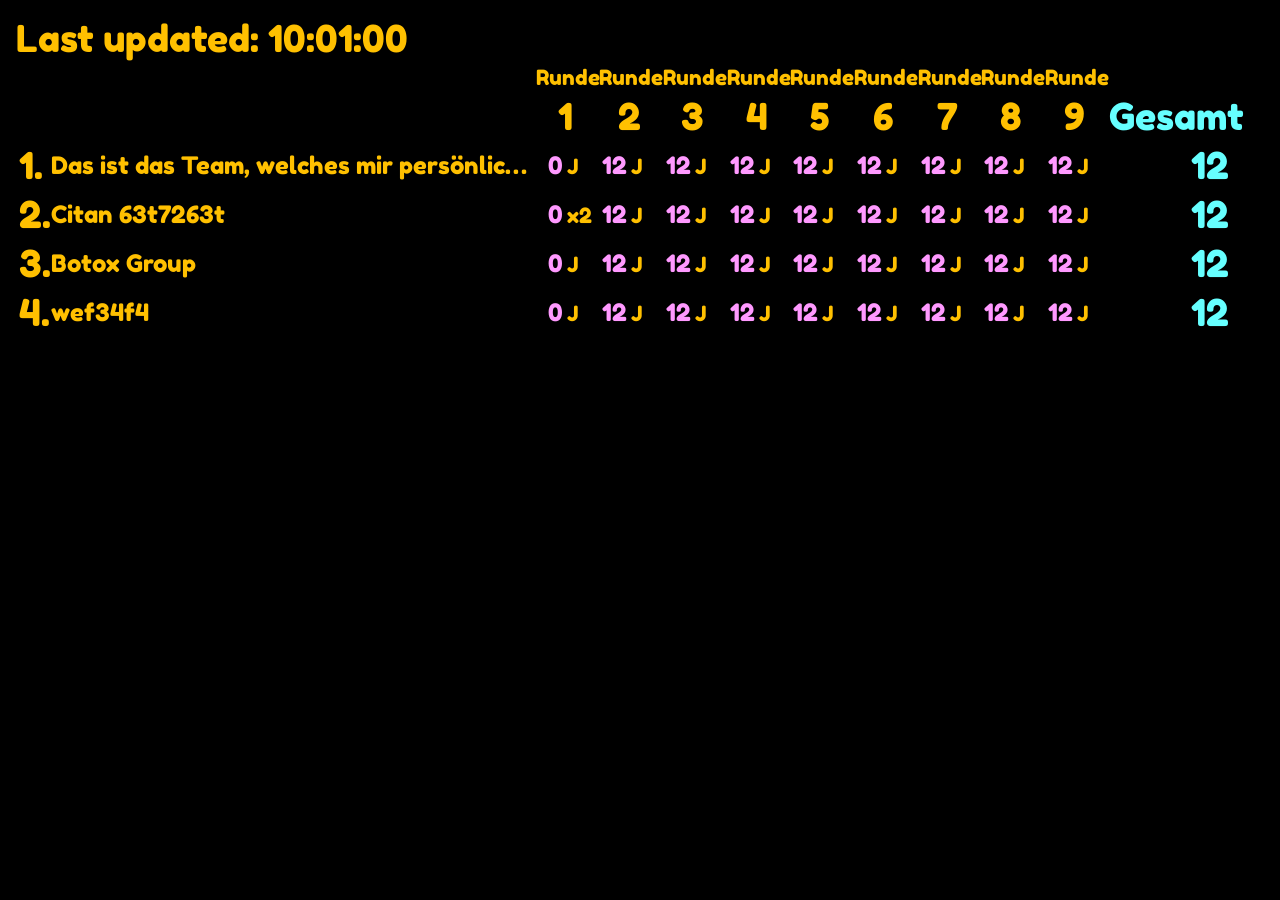
<file: scoreboard_test/scoreboard_test.html>
<!DOCTYPE html>
<!-- saved from url=(0031)http://localhost/scoreboard.php -->
<html lang="en">
  <head>
    <meta http-equiv="Content-Type" content="text/html; charset=UTF-8" />
    <meta name="viewport" content="width=device-width,initial-scale=1" />
    <meta http-equiv="refresh" content="1" />
    <title>Scoreboard</title>
    <link rel="stylesheet" href="./frontend_test.css" />
  </head>
  <body>
    <div id="last-updated">Last updated: 10:01:00</div>

    <table width="100%" style="table-layout: fixed;">
      <thead id="score-thead">
        <tr>
          <th></th>
          <th style="width: 40%;"></th>
          <th colspan="2" class="cat_header_title" style="text-align: center; max-width: 50px;">Runde</th>
          <th colspan="2" class="cat_header_title" style="text-align: center; max-width: 50px;">Runde</th>
          <th colspan="2" class="cat_header_title" style="text-align: center; max-width: 50px;">Runde</th>
          <th colspan="2" class="cat_header_title" style="text-align: center; max-width: 50px;">Runde</th>
          <th colspan="2" class="cat_header_title" style="text-align: center; max-width: 50px;">Runde</th>
          <th colspan="2" class="cat_header_title" style="text-align: center; max-width: 50px;">Runde</th>
          <th colspan="2" class="cat_header_title" style="text-align: center; max-width: 50px;">Runde</th>
          <th colspan="2" class="cat_header_title" style="text-align: center; max-width: 50px;">Runde</th>
          <th colspan="2" class="cat_header_title" style="text-align: center; max-width: 50px;">Runde</th>
          <th class="total_header" style="text-align: center; width: 10%;"></th>
        </tr>
        <tr>
          <th></th>
          <th></th>
          <th colspan="2" class="cat_header" style="text-align:center; max-width: 50px;">1</th>
          <th colspan="2" class="cat_header" style="text-align:center; max-width: 50px;">2</th>
          <th colspan="2" class="cat_header" style="text-align:center; max-width: 50px;">3</th>
          <th colspan="2" class="cat_header" style="text-align:center; max-width: 50px;">4</th>
          <th colspan="2" class="cat_header" style="text-align:center; max-width: 50px;">5</th>
          <th colspan="2" class="cat_header" style="text-align:center; max-width: 50px;">6</th>
          <th colspan="2" class="cat_header" style="text-align:center; max-width: 50px;">7</th>
          <th colspan="2" class="cat_header" style="text-align:center; max-width: 50px;">8</th>
          <th colspan="2" class="cat_header" style="text-align:center; max-width: 50px;">9</th>
          <th class="total_header" style="text-align:right;">Gesamt</th>
          <th></th>
        </tr>
      </thead>

      <tbody id="score-tbody">
        <tr>
          <td style="text-align: left;">1.</td>
          <td class="team_name" style="text-align: left;">Das ist das Team, welches mir persönlich am besten gefällt</td>
          <td class="score_cat" style="text-align: right;">0</td>
          <td class="joker_cat" style="text-align: left;">J</td>
          <td class="score_cat" style="text-align: right;">12</td>
          <td class="joker_cat" style="text-align: left;">J</td>
          <td class="score_cat" style="text-align: right;">12</td>
          <td class="joker_cat" style="text-align: left;">J</td>
          <td class="score_cat" style="text-align: right;">12</td>
          <td class="joker_cat" style="text-align: left;">J</td>
          <td class="score_cat" style="text-align: right;">12</td>
          <td class="joker_cat" style="text-align: left;">J</td>
          <td class="score_cat" style="text-align: right;">12</td>
          <td class="joker_cat" style="text-align: left;">J</td>
          <td class="score_cat" style="text-align: right;">12</td>
          <td class="joker_cat" style="text-align: left;">J</td>
          <td class="score_cat" style="text-align: right;">12</td>
          <td class="joker_cat" style="text-align: left;">J</td>
          <td class="score_cat" style="text-align: right;">12</td>
          <td class="joker_cat" style="text-align: left;">J</td>
          <td class="total_team" style="text-align: right;">12</td>
          <td></td>
        </tr>

        <tr>
          <td style="text-align: left;">2.</td>
          <td class="team_name" style="text-align: left;">Citan 63t7263t</td>
          <td class="score_cat" style="text-align: right;">0</td>
          <td class="joker_cat" style="text-align: left;">x2</td>
          <td class="score_cat" style="text-align: right;">12</td>
          <td class="joker_cat" style="text-align: left;">J</td>
          <td class="score_cat" style="text-align: right;">12</td>
          <td class="joker_cat" style="text-align: left;">J</td>
          <td class="score_cat" style="text-align: right;">12</td>
          <td class="joker_cat" style="text-align: left;">J</td>
          <td class="score_cat" style="text-align: right;">12</td>
          <td class="joker_cat" style="text-align: left;">J</td>
          <td class="score_cat" style="text-align: right;">12</td>
          <td class="joker_cat" style="text-align: left;">J</td>
          <td class="score_cat" style="text-align: right;">12</td>
          <td class="joker_cat" style="text-align: left;">J</td>
          <td class="score_cat" style="text-align: right;">12</td>
          <td class="joker_cat" style="text-align: left;">J</td>
          <td class="score_cat" style="text-align: right;">12</td>
          <td class="joker_cat" style="text-align: left;">J</td>
          <td class="total_team" style="text-align: right;">12</td>
          <td></td>
        </tr>

        <tr>
          <td style="text-align: left;">3.</td>
          <td class="team_name" style="text-align: left;">Botox Group</td>
          <td class="score_cat" style="text-align: right;">0</td>
          <td class="joker_cat" style="text-align: left;">J</td>
          <td class="score_cat" style="text-align: right;">12</td>
          <td class="joker_cat" style="text-align: left;">J</td>
          <td class="score_cat" style="text-align: right;">12</td>
          <td class="joker_cat" style="text-align: left;">J</td>
          <td class="score_cat" style="text-align: right;">12</td>
          <td class="joker_cat" style="text-align: left;">J</td>
          <td class="score_cat" style="text-align: right;">12</td>
          <td class="joker_cat" style="text-align: left;">J</td>
          <td class="score_cat" style="text-align: right;">12</td>
          <td class="joker_cat" style="text-align: left;">J</td>
          <td class="score_cat" style="text-align: right;">12</td>
          <td class="joker_cat" style="text-align: left;">J</td>
          <td class="score_cat" style="text-align: right;">12</td>
          <td class="joker_cat" style="text-align: left;">J</td>
          <td class="score_cat" style="text-align: right;">12</td>
          <td class="joker_cat" style="text-align: left;">J</td>
          <td class="total_team" style="text-align: right;">12</td>
          <td></td>
         </tr>

        <tr>
          <td style="text-align: left;">4.</td>
          <td class="team_name" style="text-align: left;">wef34f4</td>
          <td class="score_cat" style="text-align: right;">0</td>
          <td class="joker_cat" style="text-align: left;">J</td>
          <td class="score_cat" style="text-align: right;">12</td>
          <td class="joker_cat" style="text-align: left;">J</td>
          <td class="score_cat" style="text-align: right;">12</td>
          <td class="joker_cat" style="text-align: left;">J</td>
          <td class="score_cat" style="text-align: right;">12</td>
          <td class="joker_cat" style="text-align: left;">J</td>
          <td class="score_cat" style="text-align: right;">12</td>
          <td class="joker_cat" style="text-align: left;">J</td>
          <td class="score_cat" style="text-align: right;">12</td>
          <td class="joker_cat" style="text-align: left;">J</td>
          <td class="score_cat" style="text-align: right;">12</td>
          <td class="joker_cat" style="text-align: left;">J</td>
          <td class="score_cat" style="text-align: right;">12</td>
          <td class="joker_cat" style="text-align: left;">J</td>
          <td class="score_cat" style="text-align: right;">12</td>
          <td class="joker_cat" style="text-align: left;">J</td>
          <td class="total_team" style="text-align: right;">12</td>
          <td></td>
        </tr>
      </tbody>
    </table>

  </body>
</html>
</file>
<file: scoreboard_test/frontend_test.css>
@font-face {
  font-family: "Fredoka One";
  src: url("fredokaone-regular.ttf") format("truetype");
}

body {
  font-family: "Fredoka One", sans-serif;
  margin: 16px;
  color: #ffc000;
  background-color: black;
  font-size: 28pt;
  font-weight: lighter;
}

.joker_cat {
  color: #ffc000;
  font-size: 16pt;
}

.score_cat {
  color: #ff99ff;
  font-size: 18pt;
}

.cat_header_title {
  color: #ffc000;
  font-size: 16pt;
  font-weight: normal;
}

.cat_header {
  color: #ffc000;
  font-size: 28pt;
  font-weight: normal;
}

.total_header {
  color: #66ffff;
  font-size: 28pt;
  font-weight: normal;
}

.total_team {
  color: #66ffff;
  font-size: 28pt;
  font-weight: normal;
}

.team_name {
  color: #ffc000;
  font-size: 18pt;
  font-weight: normal;
  white-space: nowrap;
  overflow: hidden;
  text-overflow: ellipsis;
}
</file>
